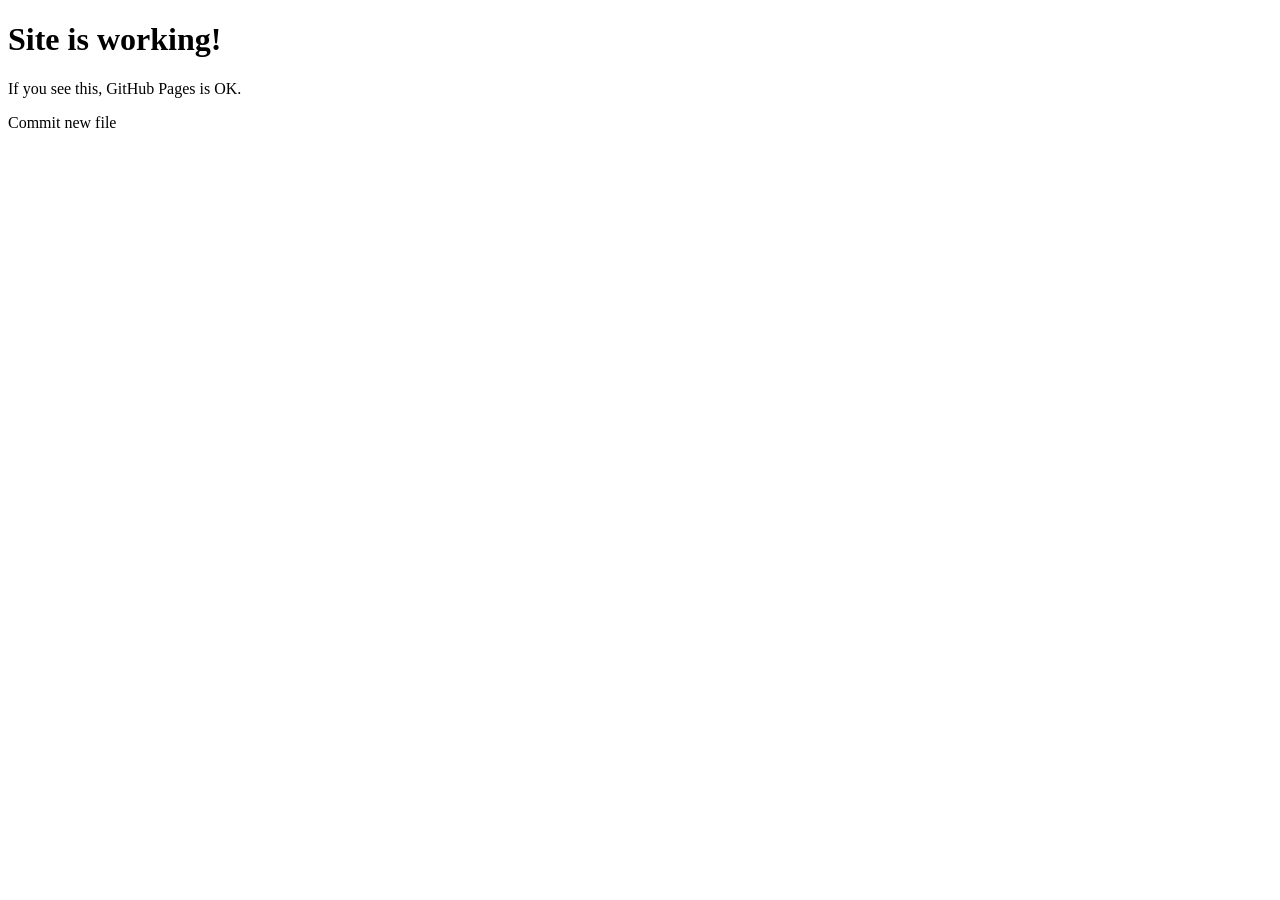
<file: index1.html>
<!DOCTYPE html>
<html>
<head>
  <meta charset="UTF-8">
  <title>My Site</title>
</head>
<body>
  <h1>Site is working!</h1>
  <p>If you see this, GitHub Pages is OK.</p>
</body>
</html>
Commit new file
</file>
